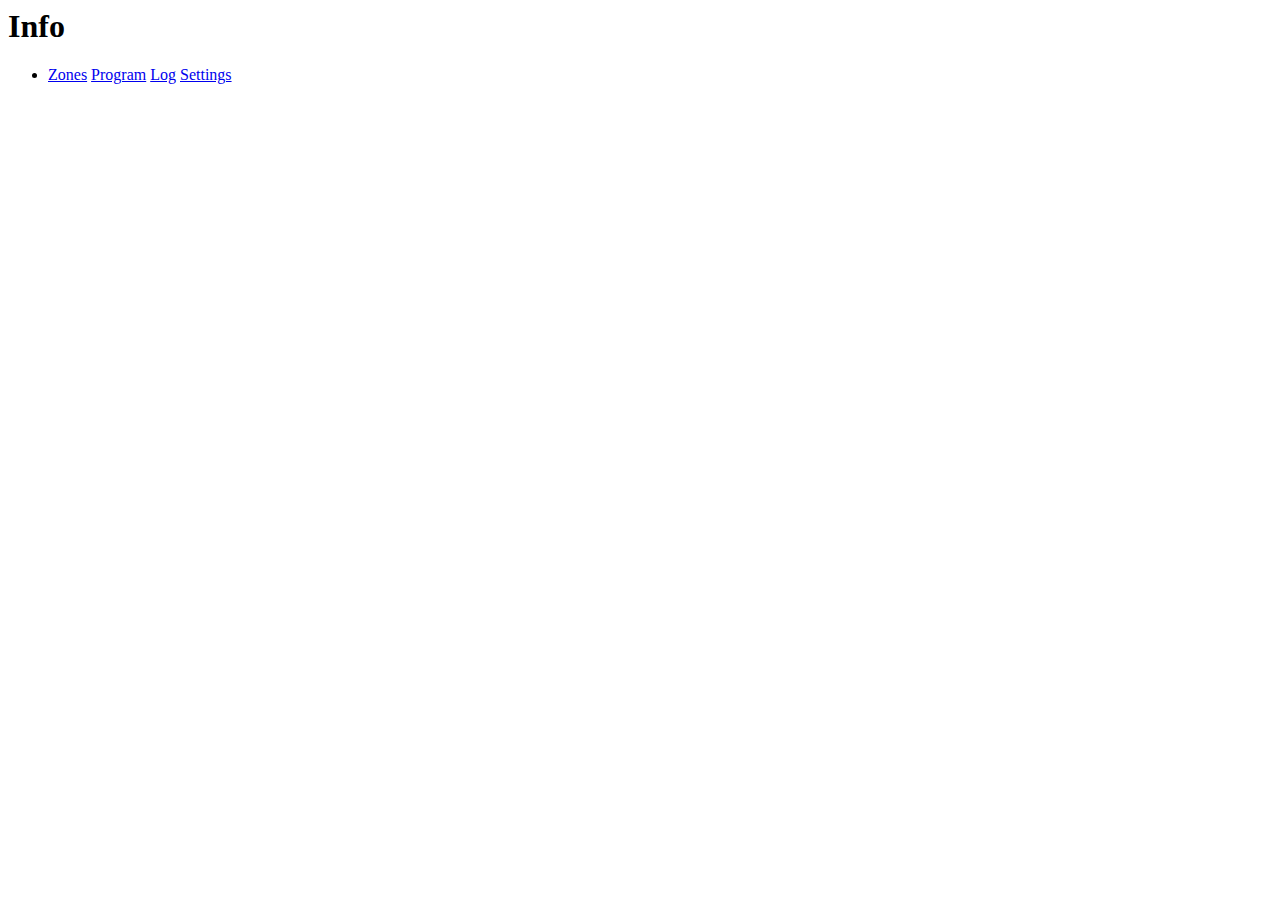
<file: Info.html>
<html>
    <body>
        <h1>Info</h1>
        <ul>
            <li>
                <a href="Zones.html">Zones</a>
                <a href="Program.html">Program</a>
                <a href="Log.html">Log</a>
                <a href="Settings.html">Settings</a>
            </li>
        </ul>
    </body>
</html>
</file>
